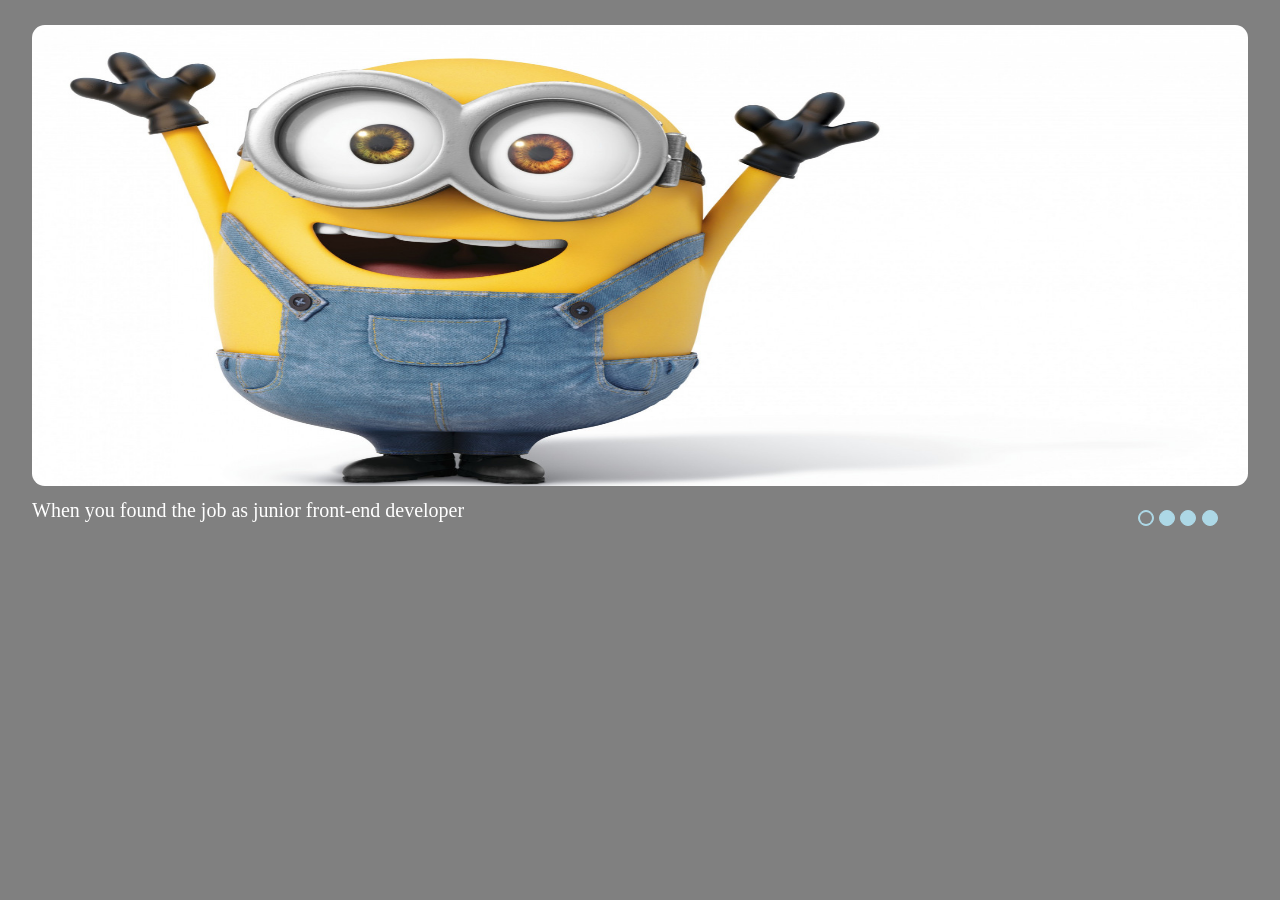
<file: index.html>
<!DOCTYPE html>
<html lang="en">
<head>
    <meta charset="UTF-8">
    <meta name="viewport" content="width=device-width, initial-scale=1.0">
    <link rel="stylesheet" href="./CSS/style.css">
    <title>slider</title>
</head>
<body>
    <main class="container">
        <div id="slider">
            <input type="radio" name="slider" id="s1" checked>
            <input type="radio" name="slider" id="s2">
            <input type="radio" name="slider" id="s3">
            <input type="radio" name="slider" id="s4">

            <div id="slides">
                <div id="overflow">
                    <div id="images">
                            <div class="img_inner one">
                                <img src="./img/1.jpg" alt="">
                                <p>When you found the job as junior front-end developer</p>
                                <label for="s1" ></label>
                            </div>


                            <div class="img_inner ">
                                <img src="./img/2.jpg" alt="">
                                <p>When you work as junior front-end developer</p>
                                <label for="s2" ></label>
                            </div>


                            <div class="img_inner ">
                                <img src="./img/3.jpg" alt="">
                                <p>You are senior front-end developer</p>
                                <label for="s3" ></label>
                            </div>

    
                            <div class="img_inner">
                                <img src="./img/4.jpg" alt="">
                                <p>When you have lanch at work</p>
                                <label for="s4" i></label>
                            </div>
                    </div>
                </div>
            </div>

            <div class="controls">
                <label for="s1" class="btn" id="l_1">
                    <div class="ch_btn_bg"></div>
                </label>
                <label for="s2" class="btn" id="l_2">
                    <div class="ch_btn_bg"></div>
                </label>
                <label for="s3" class="btn" id="l_3">
                    <div class="ch_btn_bg"></div>
                </label>
                <label for="s4" class="btn" id="l_4">
                    <div class="ch_btn_bg"></div>
                </label>
           </div>
        </div>

</main> 
</body>
</html>
</file>
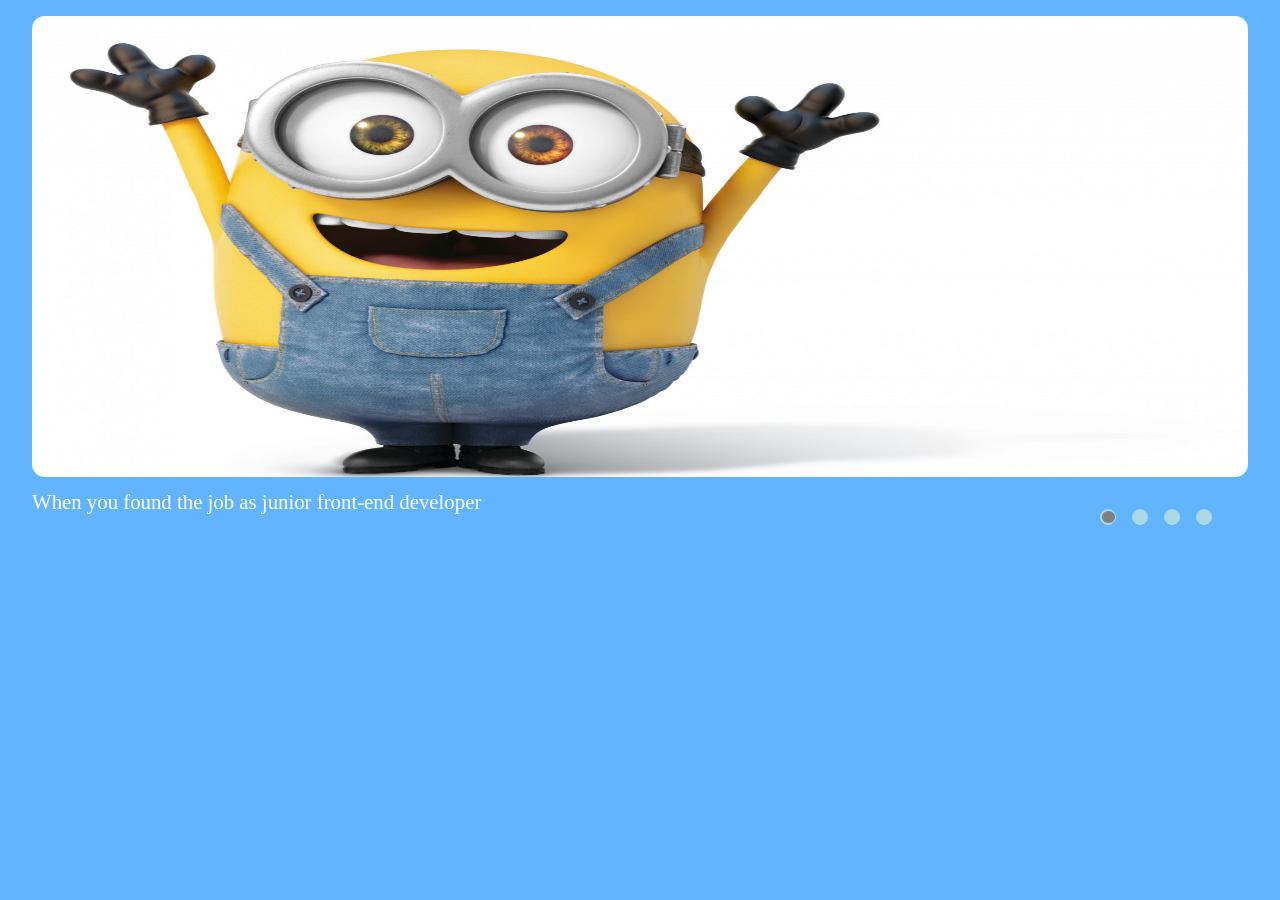
<file: cssMemeSlider/index.html>
<!DOCTYPE html>
<html lang="en">
  <head>
    <meta charset="UTF-8" />
    <meta name="viewport" content="width=device-width, initial-scale=1.0" />
    <link rel="stylesheet" href="./CSS/style.css" />
    <link rel="stylesheet" href="./CSS/adopt_style.css">
    <title>Document</title>
  </head>
  <body>
    <main class="container">
        <div id="slider">
            <input type="radio" name="slider" id="s1" checked>
            <input type="radio" name="slider" id="s2">
            <input type="radio" name="slider" id="s3">
            <input type="radio" name="slider" id="s4">

            <div id="slides">
                <div id="overflow">
                    <div id="images">
                            <div class="img_inner one">
                                <img src="./img/1.jpg" alt="">
                                <p>When you found the job as junior front-end developer</p>
                                <label for="s1" ></label>
                            </div>


                            <div class="img_inner ">
                                <img src="./img/2.jpg" alt="">
                                <p>When you work as junior front-end developer</p>
                                <label for="s2" ></label>
                            </div>


                            <div class="img_inner ">
                                <img src="./img/3.jpg" alt="">
                                <p>You are senior front-end developer</p>
                                <label for="s3" ></label>
                            </div>

    
                            <div class="img_inner">
                                <img src="./img/4.jpg" alt="">
                                <p>When you have lanch at work</p>
                                <label for="s4" i></label>
                            </div>
                    </div>
                </div>
            </div>

            <div class="controls">

                <div class="btn__wrapper">
                    <label for="s1" class="btn" id="l_1">
                        <div class="ch_btn_bg"></div>
                    </label>
                </div>

                <div class="btn__wrapper">
                    <label for="s2" class="btn" id="l_2">
                        <div class="ch_btn_bg"></div>
                    </label>
                </div>

                <div class="btn__wrapper">
                    <label for="s3" class="btn" id="l_3">
                        <div class="ch_btn_bg"></div>
                    </label>
                </div>

                <div class="btn__wrapper">
                    <label for="s4" class="btn" id="l_4">
                        <div class="ch_btn_bg"></div>
                    </label>
                </div>
                
           </div>
        </div>
    </main> 
</body>
</html>
</file>
<file: CSS/style.css>
body {
    margin: 0 auto;
    padding: 0;
    font-family: 'forum';
    font-size: 20px;
    color: #000;
    background-color:gray ;
    height: 100%;
}

*{
    scroll-behavior: smooth;
}

*{
    box-sizing: border-box;
}
 a,h1,h2,h3,h4,h5,h6 {
    margin: 0;
 }
 p {
    margin: 0;
 }
ul,li {
    padding: 0;
    margin: 0;
}

/*/----------body----------*/


/*----------main----------*/

.container {
    max-width: 100%;
    width: 100%;
    max-height:100%;
    height: 100%;
    display: flex;
    flex-direction: column;
    align-items: center;
}

#slider {
    display: flex;
    flex-direction: column;
    align-items: center;
    max-width: 95vw;
    width: 100%;
    height: 45vw;
    overflow: hidden;
    margin-top: 25px;
}

#slides {
    max-width: 100%;
    width: 100%;
    max-height: 100%;
    height: 100%;
   
}

#overflow {
    width: 100%;
    height: 100%;
    transition: margin-left .5s ease-in-out;
}

#images {
    display: flex;
    width: 400%;
    height: 100%;
}


.img_inner {
    width: 25%;
    height: 80%;
}

img {
    width: 100%;
    height: 100%;
    border-radius: 0.8rem;
    object-fit: fill;
}

p {
  color: #fff;
  margin-top: 0.5rem;
}

/*nav*/
input[type="radio"] {
    position: absolute;
    visibility: hidden;
}


.controls {
    max-width: 100%;
    width: 100%;
    max-height: 100%;
    display: flex;
    justify-content: end;
    margin-top: -7.5% ;
    margin-right: 5%;
}

.btn {
    width:1rem;
    height: 1rem;
    border: 0.0625rem lightblue solid ;
    background-color: lightblue;
    border-radius: 100%;
    margin-left: 0.325rem;
    cursor: pointer;
    display: flex;
    justify-content: center;
    align-items: center;
    transition: background-color .5s ease, border .5s ease;

}


.ch_btn_bg {
    width:90%;
    height:90%;
    background-color: lightblue;
    border-radius: 100%;
    cursor: pointer;
    margin: 0 auto;
    text-align: center;
    transition: background-color .5s ease;
}

.ch_btn_bg:hover {
    background-color: #fff;
}

.btn:hover {
    border: 0.0625rem #fff solid ;
    background-color: #fff;
}




#s1:checked ~ .controls #l_1  div{ background-color: gray; }
#s2:checked ~ .controls #l_2  div{ background-color: gray; }
#s3:checked ~ .controls #l_3  div{ background-color: gray; }
#s4:checked ~ .controls #l_4  div{ background-color: gray; }

 #s1:checked ~ #slides #overflow{
   margin-left:0;
 }
 #s2:checked ~ #slides #overflow{
    margin-left:-100%;
 }
 #s3:checked ~ #slides #overflow {
    margin-left:-200%;
 }
 #s4:checked ~ #slides #overflow {
    margin-left:-300%;
 }

/*/nav*/

/*/----------main----------*/

@media screen and (max-width: 800px) {
    div, label, p, img{
        transition: all 0.5s ease;
    }
    .controls {
        margin-top: -7% ;
        margin-right: 5%;
    }
}


@media screen and (max-width: 768px) {
    div, label, p, img{
        transition: all 0.5s ease;
    }
    .controls {
        display: flex;
        justify-content: center;
        margin-top: -7% ;
        margin-right: 5%;
        transition: margin-top 0.5s ease, margin-right 0.5s ease;
    }
    p {
        color: #fff;
        margin-top: 2rem;
        font-size: 1rem;

      }
      .btn {
        width:0.7rem;
        height: 0.7rem;

    }
}


@media screen and (max-width: 640px) {
    .controls {
        display: flex;
        justify-content: center;
        margin-top: -7% ;
        margin-right: 5%;
    }
    p {
        color: #fff;
        margin-top: 2rem;
        font-size: 1rem;
      }
      .btn {
        width:0.7rem;
        height: 0.7rem;
    }
}

@media screen and (max-width: 550px) {
    #slider {
        height: 60vw;
    }
    .controls {
        margin-top: -9% ;
        margin-right: 5%;
    }
    p {
        color: #fff;
        margin-top: 2rem;
        font-size: 1rem;
      }
      .btn {
        width:0.7rem;
        height: 0.7rem;
    }
}


@media screen and (max-width: 430px) {
    #slider {
        height: 68vw;
    }
    .controls {
        margin-top: -9% ;
        margin-right: 5%;
    }
    p {
        color: #fff;
        margin-top: 2rem;
        font-size: 1rem;
      }
      .btn {
        width:0.7rem;
        height: 0.7rem;
    }
}



@media screen and (max-width: 370px) {
    #slider {
        height: 80vw;
    }
    .controls {
        margin-top: -12% ;
        margin-right: 5%;
    }
    p {
        color: #fff;
        margin-top: 2rem;
        font-size: 0.8rem;
      }
      .btn {
        width:0.5rem;
        height: 0.5rem;
    }

}

@media screen and (max-width: 320px) {
    #slider {
        height: 110vw;
    }
    .controls {
        margin-top: -18% ;
        margin-right: 5%;
    }

}
</file>
<file: cssMemeSlider/CSS/style.css>
body {
    margin: 0 auto;
    padding: 0;
    font-family: 'forum';
    font-size: 1.3rem;
    color: #000;
    background-color:rgb(99, 180, 255) ;
    height: 100%;
}

*{
    scroll-behavior: smooth;
}

*{
    box-sizing: border-box;
}
 a,h1,h2,h3,h4,h5,h6 {
    margin: 0;
 }
 p {
    margin: 0;
 }
ul,li {
    padding: 0;
    margin: 0;
}

/*/----------body----------*/
/*----------main----------*/

.container {
    max-width: 100%;
    width: 100%;
    max-height:100%;
    height: 100%;
    display: flex;
    flex-direction: column;
    align-items: center;
    padding: 1rem;
}

#slider {
    display: flex;
    flex-direction: column;
    align-items: center;
    max-width: 95vw;
    width: 100%;
    height: 45vw;
    overflow: hidden;
}

#slides {
    max-width: 100%;
    width: 100%;
    max-height: 100%;
    height: 100%;
   
}

#overflow {
    width: 100%;
    height: 100%;
    transition: margin-left .5s ease-in-out;
}

#images {
    display: flex;
    width: 400%;
    height: 100%;
}


.img_inner {
    width: 25%;
    height: 80%;
}

img { 
    aspect-ratio: 1/1;
    width: 100%;
    height: 100%;
    border-radius: 0.8rem;
    object-fit: fill;
}

p {
  color: #fff;
  margin-top: 0.5rem;
}

/*nav*/
input[type="radio"] {
   display: none;
}


.controls {
    max-width: 100%;
    width: 100%;
    max-height: 100%;
    display: flex;
    justify-content: end;
    margin-top: -7.5% ;
    margin-right: 5%;
}

.btn__wrapper {
    width: 2rem;
    height: 2rem;
    display: flex;
    justify-content: center;
    align-items: center;

    cursor: pointer;
}

.btn {
    width:1rem;
    height: 1rem;
    border: 0.0625rem lightblue solid ;
    background-color: lightblue;
    border-radius: 100%;
    margin-left: 0.325rem;
    cursor: pointer;
    display: flex;
    justify-content: center;
    align-items: center;
    transition: background-color .5s ease, border .5s ease;

}


.ch_btn_bg {
    width:90%;
    height:90%;
    background-color: lightblue;
    border-radius: 100%;
    cursor: pointer;
    margin: 0 auto;
    text-align: center;
    transition: background-color .5s ease;
}

.btn__wrapper:hover .btn {
    border: 0.0625rem #fff solid; 
    background-color: #fff; 
}

.btn__wrapper:hover .ch_btn_bg {
    background-color: #fff; 
}




#s1:checked ~ .controls #l_1  div{ background-color: gray; }
#s2:checked ~ .controls #l_2  div{ background-color: gray; }
#s3:checked ~ .controls #l_3  div{ background-color: gray; }
#s4:checked ~ .controls #l_4  div{ background-color: gray; }

 #s1:checked ~ #slides #overflow{
   margin-left:0;
 }
 #s2:checked ~ #slides #overflow{
    margin-left:-100%;
 }
 #s3:checked ~ #slides #overflow {
    margin-left:-200%;
 }
 #s4:checked ~ #slides #overflow {
    margin-left:-300%;
 }

/*/nav*/
</file>
<file: cssMemeSlider/CSS/adopt_style.css>
/*/----------main----------*/

@media screen and (max-width: 800px) {
    div, label, p, img{
        transition: all .2s ease;
    }
    .controls {
        margin-top: -7% ;
        margin-right: 5%;
    }
}


@media screen and (max-width: 768px) {
    div, label, p, img{
        transition: all 0.5s ease;
    }
    .controls {
        display: flex;
        justify-content: center;
        margin-top: -7% ;
        margin-right: 5%;
        transition: margin-top 0.5s ease, margin-right 0.5s ease;
    }
    p {
        color: #fff;
        margin-top: 2rem;
        font-size: 1rem;

      }
      .btn {
        width:0.7rem;
        height: 0.7rem;

    }
}


@media screen and (max-width: 640px) {
    .controls {
        display: flex;
        justify-content: center;
        margin-top: -7% ;
        margin-right: 5%;
    }
    p {
        color: #fff;
        margin-top: 2rem;
        font-size: 1rem;
      }
      .btn {
        width:0.7rem;
        height: 0.7rem;
    }
}

@media screen and (max-width: 550px) {
    #slider {
        height: 60vw;
    }
    .controls {
        margin-top: -9% ;
        margin-right: 5%;
    }
    p {
        color: #fff;
        margin-top: 2rem;
        font-size: 1rem;
      }
      .btn {
        width:0.7rem;
        height: 0.7rem;
    }
}


@media screen and (max-width: 430px) {
    #slider {
        height: 68vw;
    }
    .controls {
        margin-top: -9% ;
        margin-right: 5%;
    }
    p {
        color: #fff;
        margin-top: 2rem;
        font-size: 1rem;
      }
      .btn {
        width:0.7rem;
        height: 0.7rem;
    }
}



@media screen and (max-width: 370px) {
    #slider {
        height: 80vw;
    }
    .controls {
        margin-top: -12% ;
        margin-right: 5%;
    }
    p {
        color: #fff;
        margin-top: 2rem;
        font-size: 0.8rem;
      }
      .btn {
        width:0.5rem;
        height: 0.5rem;
    }

}

@media screen and (max-width: 320px) {
    #slider {
        height: 110vw;
    }
    .controls {
        margin-top: -18% ;
        margin-right: 5%;
    }

}
</file>
